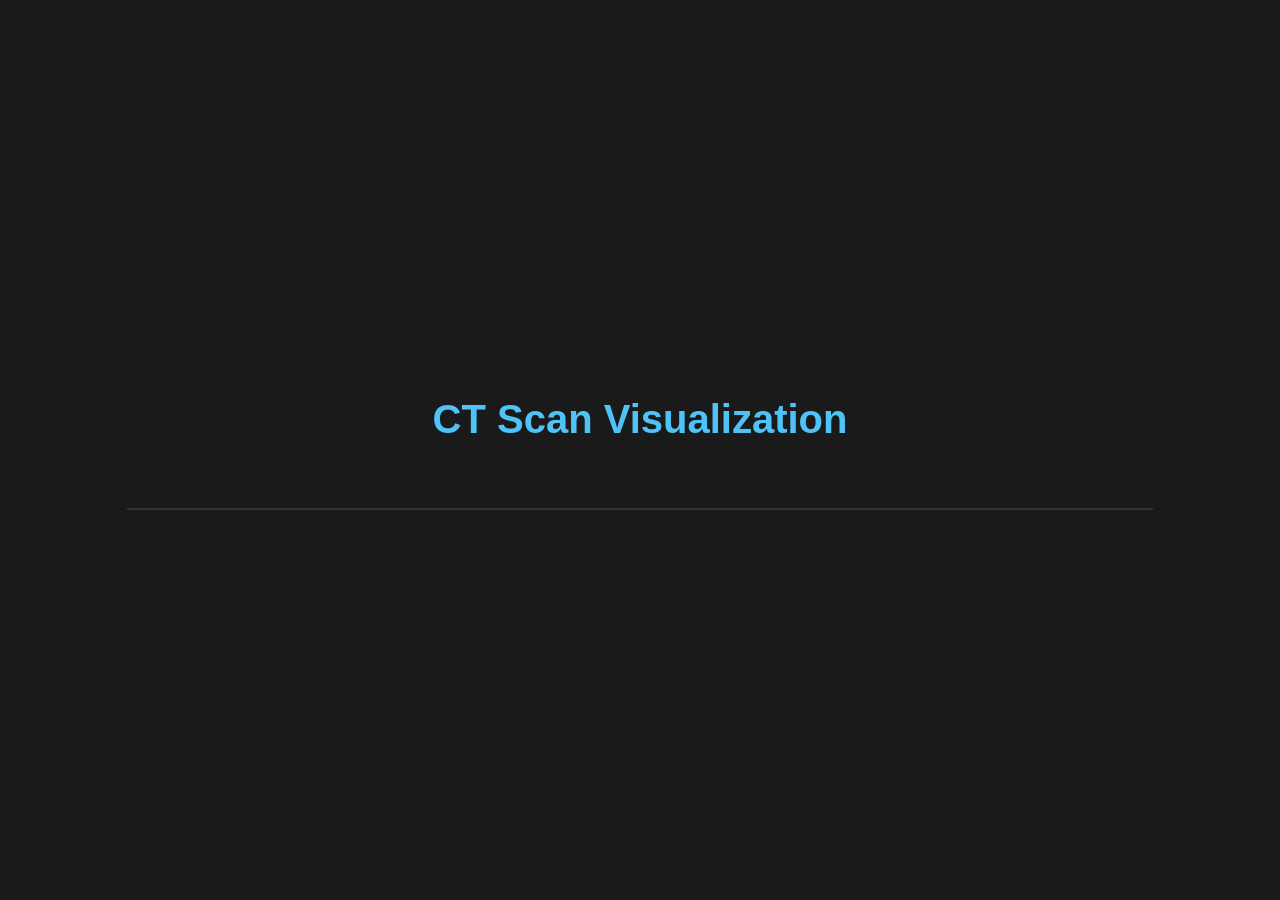
<file: index.html>
<!DOCTYPE html>
<html lang="en">
<head>
    <meta charset="UTF-8">
    <meta name="viewport" content="width=device-width, initial-scale=1.0">
    <title>CT Scan Contour Map</title>
    <link rel="stylesheet" type="text/css" href="styles.css">
    <script src="https://d3js.org/d3.v6.min.js"></script>
    <script src="https://d3js.org/d3-contour.v2.min.js"></script>
</head>
<body>
    <header>
        <h1>CT Scan Visualization</h1>
    </header>
    <div id="contourMap"></div>
    <script src="script.js"></script>
</body>
</html>
</file>
<file: styles.css>
/* General body styling */
body {
    margin: 0;
    padding: 0;
    background-color: #1a1a1a; /* Dark background */
    color: #f5f5f5; /* Light text for contrast */
    font-family: Arial, sans-serif;
    display: flex;
    flex-direction: column;
    justify-content: center;
    align-items: center;
    min-height: 100vh;
}

/* Header and title styling */
header {
    margin-bottom: 20px;
}

header h1 {
    font-size: 2.5em;
    text-align: center;
    color: #4fc3f7; /* A light blue color for contrast */
}

/* Styling for the contour map container */
#contourMap {
    width: 80%; /* Adjust as per your preference */
    height: 80%; /* Adjust as per your preference */
    border: 1px solid #333; /* Subtle border */
    margin: 20px;
    display: flex;
    justify-content: center;
    align-items: center;
}

/* Additional styles (optional) */
/* Add any additional styles you need for other elements */
</file>
